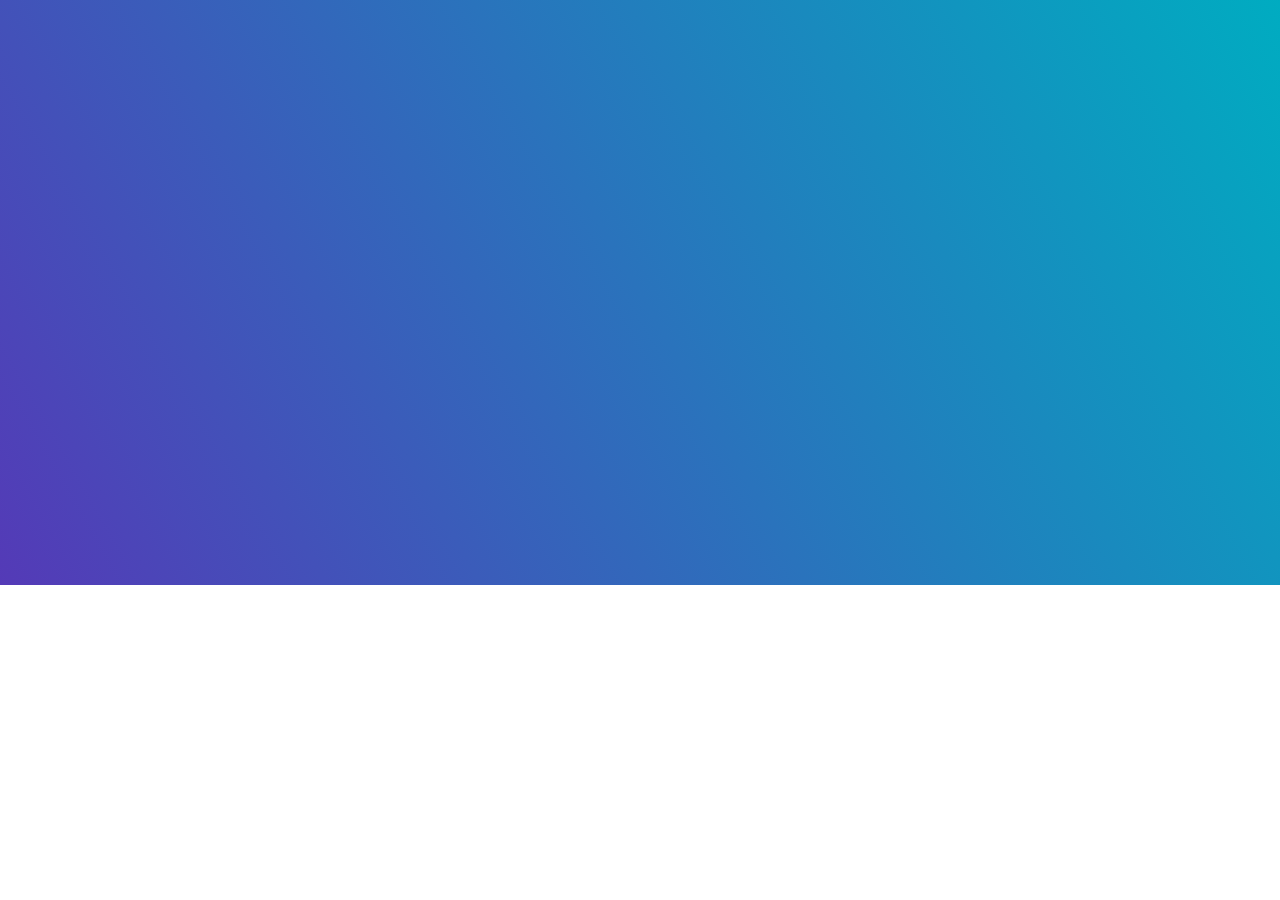
<file: testeCss.html>
<!DOCTYPE html>
<html>
<head>
	<meta charset="utf-8">
	<meta name="viewport" content="width=device-width, initial-scale=1">
	<title></title>
</head>
<body>
	<div id="header">
		<div id="inner-header">
			
		</div>
	</div>
	<style>
		body{
			margin: 0;
		}
		#header{
			position: relative;
			text-align: center;
			background: linear-gradient(60deg, rgba(84, 58, 183, 1) 0%, rgba(0, 172, 193, 1) 100%);
			color: #fff;
		}
		#inner-header{
			height: 65vh;
			width: 100%;
			margin: 0;
			padding: 0;
		}
	</style>
</body>
</html>
</file>
